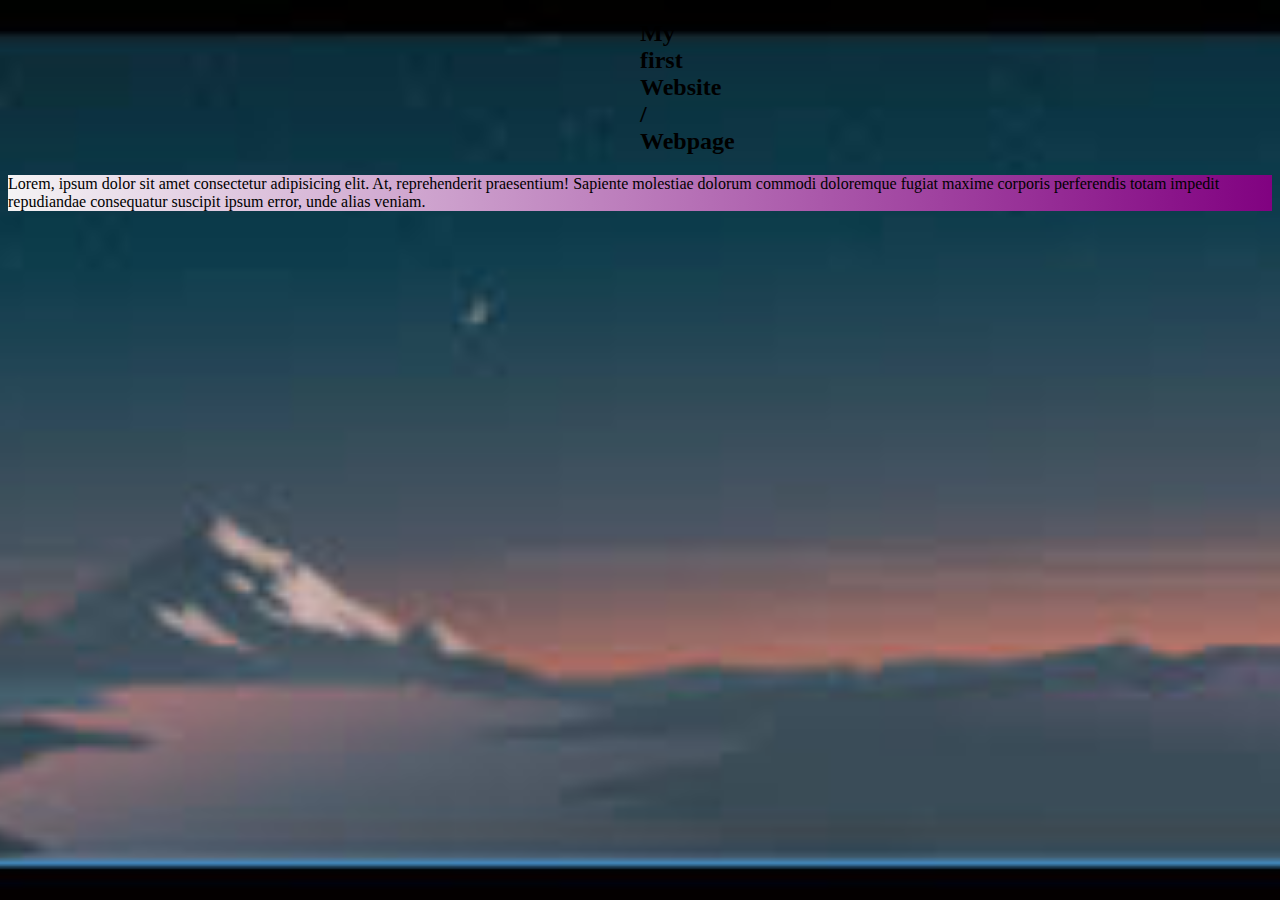
<file: pp.html>
<!DOCTYPE html>
<html lang="en">
<head>
    <meta charset="UTF-8">
    <meta name="viewport" content="width=device-width, initial-scale=1.0">
    <title>Document</title>
    <link rel="stylesheet" href="styles/s.css">
</head>
<body>
    <h2>My first Website / Webpage</h2>
    <p>Lorem, ipsum dolor sit amet consectetur adipisicing elit. At, reprehenderit praesentium! Sapiente molestiae dolorum commodi doloremque fugiat maxime corporis perferendis totam impedit repudiandae consequatur suscipit ipsum error, unde alias veniam.</p>
</body>
</html>
</file>
<file: styles/s.css>
body{
    background-image:url('../img/cover.jpg') ;
    background-repeat: no-repeat;
    background-attachment: fixed;
    background-position: center;
    background-size: cover;
}
h2{
    background: linear-gradient(to left, whitesmoke, purple);
    background-attachment: fixed;
    background-repeat: no-repeat;
    margin-left: 50%;
    margin-right: 50%;
}
p{
    background: linear-gradient(to right, whitesmoke, purple);
    background-attachment: fixed;
    background-repeat: no-repeat;
}

















/* body{
    background-color: rgb(10, 8, 8);
}
h2{
    color: white;
    border-top: dotted ;
    border-bottom: dotted;
    border-left-width: 10px;
    border-left-style: double;
}

p{
    color:whitesmoke;
    border-style: solid ;
    border-color: gold;
    border-radius: 10px;
    text-align: center;
    padding: 20px;
    margin-left: none;
    margin: 10px;
} */
</file>
